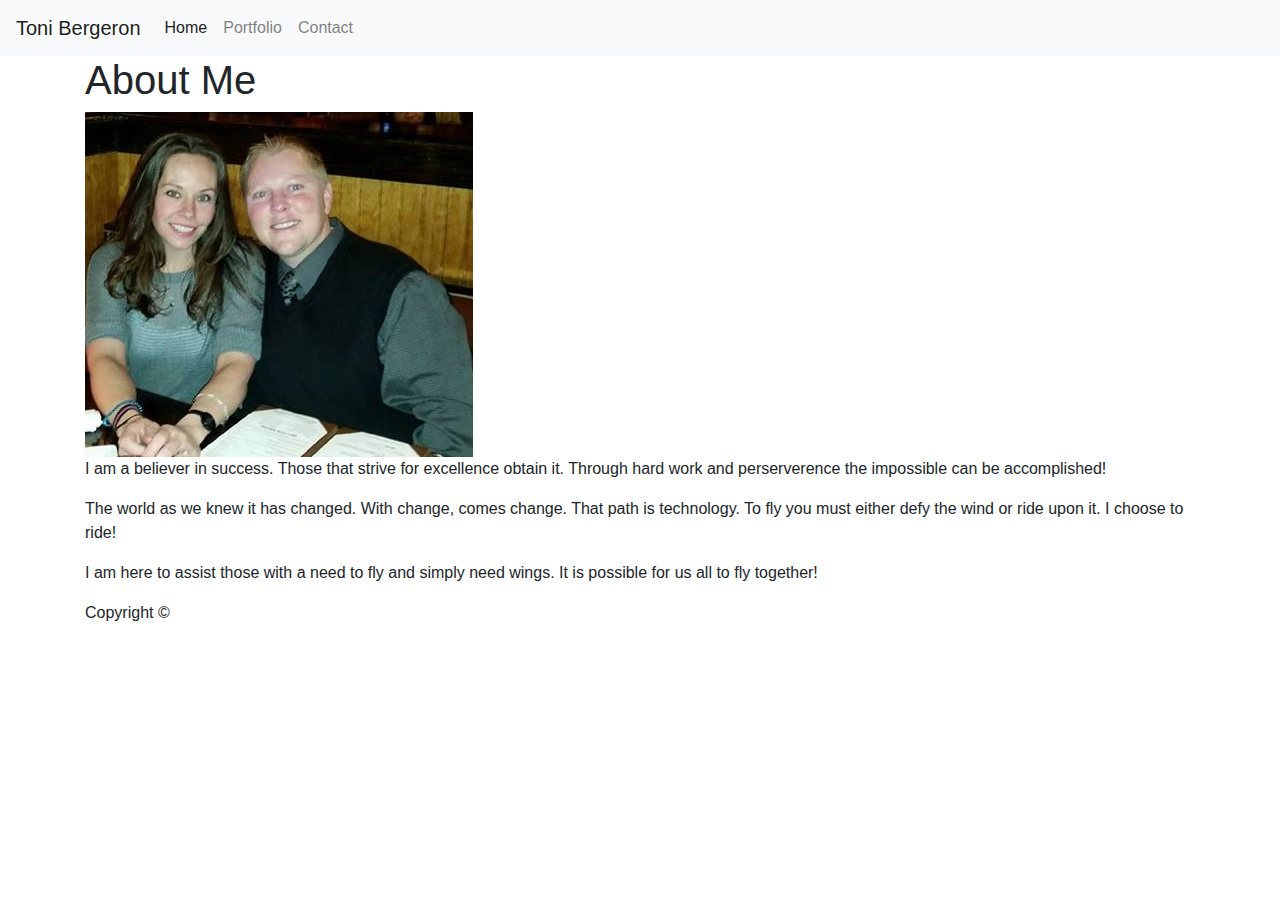
<file: index.html>
<!doctype html>
<html lang="en-us">

<head>
  <meta charset="UTF-8">
  <title>About | Your Toni Bergeron</title>
  <link rel="stylesheet" type="text/css" href="https://stackpath.bootstrapcdn.com/bootstrap/4.1.1/css/bootstrap.min.css" >

</head>

<body>

  <nav class="navbar navbar-expand-lg navbar-light bg-light">
    <a class="navbar-brand" href="index.html">Toni Bergeron</a>
    <button class="navbar-toggler" type="button" data-toggle="collapse" data-target="#navbarNav" aria-controls="navbarNav" aria-expanded="false" aria-label="Toggle navigation">
      <span class="navbar-toggler-icon"></span>
    </button>
    <div class="collapse navbar-collapse" id="navbarNav">
      <ul class="navbar-nav">
        <li class="nav-item active">
          <a class="nav-link" href="index.html">Home <span class="sr-only">(current)</span></a>
        </li>
        <li class="nav-item">
          <a class="nav-link" href="portfolio.html">Portfolio</a>
        </li>
        <li class="nav-item">
          <a class="nav-link" href="contact.html">Contact</a>
        </li>
        </ul>
    </div>
  </nav>

  <div id="main-container" class="container">
    <section class="main-section">
      <h1>About Me</h1>

      <img src="assets/images/attempt to convert.jpg" class="image" alt="Toni Bergeron">

      <p>I am a believer in success. Those that strive for excellence obtain it. Through hard work and perserverence the impossible can be accomplished!</p>

      <p>The world as we knew it has changed. With change, comes change. That path is technology. To fly you must either defy the wind or ride upon it. I choose to ride!</p>

      <p>I am here to assist those with a need to fly and simply need wings. It is possible for us all to fly together!</p>

    </section>

  </div>

  <footer>
    <div class="container">
      Copyright &copy; 
    </div>
  </footer>
</body>

</html>
</file>
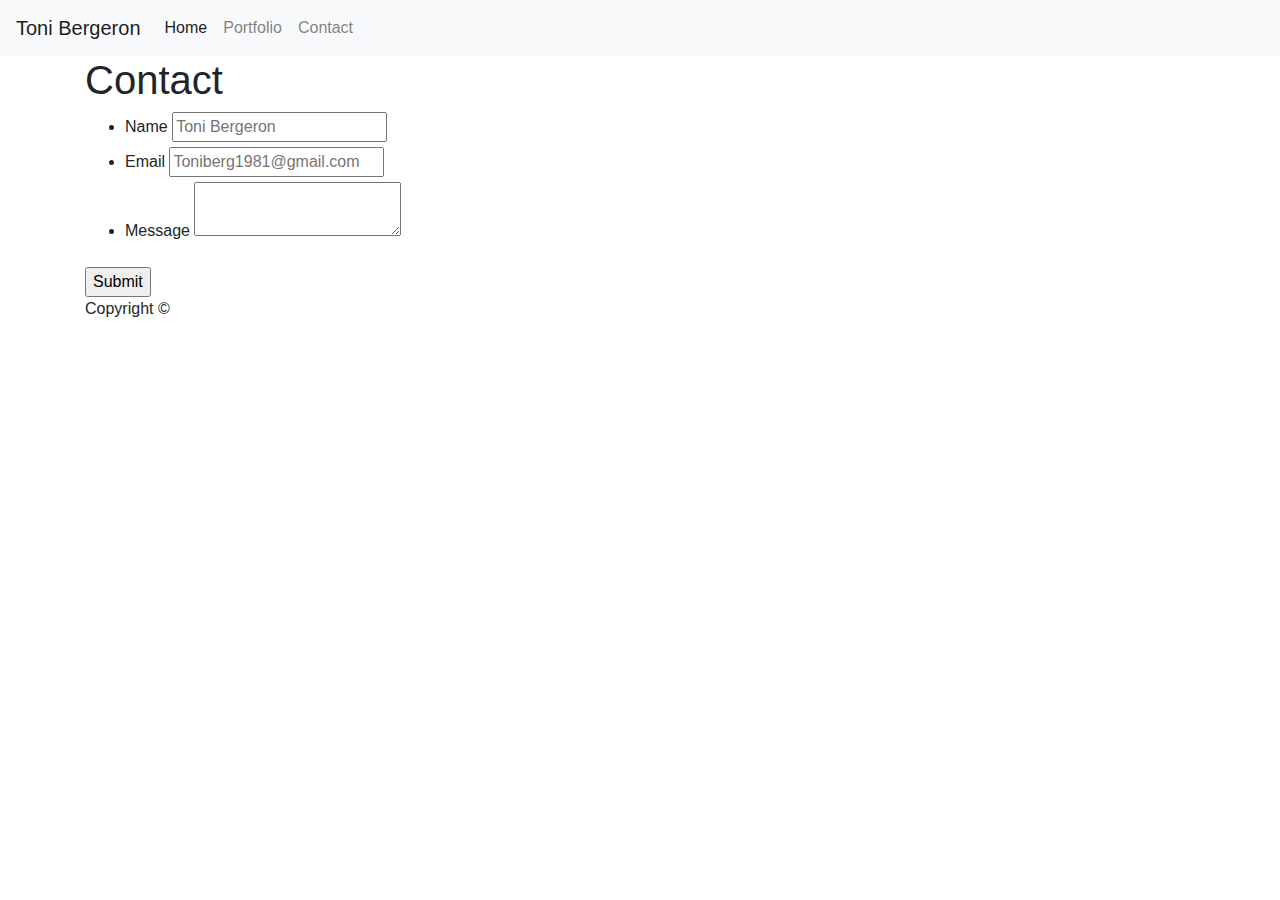
<file: contact.html>
<!doctype html>
<html lang="en-us">

<head>
  <meta charset="UTF-8">
  <title>Contact | Toni Bergeron</title>
  <link rel="stylesheet" type="text/css" href="https://stackpath.bootstrapcdn.com/bootstrap/4.1.1/css/bootstrap.min.css">
</head>

<body>

  <nav class="navbar navbar-expand-lg navbar-light bg-light">
    <a class="navbar-brand" href="index.html">Toni Bergeron</a>
    <button class="navbar-toggler" type="button" data-toggle="collapse" data-target="#navbarNav" aria-controls="navbarNav" aria-expanded="false" aria-label="Toggle navigation">
      <span class="navbar-toggler-icon"></span>
    </button>
    <div class="collapse navbar-collapse" id="navbarNav">
      <ul class="navbar-nav">
        <li class="nav-item active">
          <a class="nav-link" href="index.html">Home <span class="sr-only">(current)</span></a>
        </li>
        <li class="nav-item">
          <a class="nav-link" href="portfolio.html">Portfolio</a>
        </li>
        <li class="nav-item">
          <a class="nav-link" href="contact.html">Contact</a>
        </li>
        </ul>
    </div>
  </nav>

  <div id="main-container" class="container">
    <section class="main-section">
      <h1>Contact</h1>

      <form id="contact-form">
        <ul>
          <li>
            <label for="name">Name</label>
            <input type="text" id="name" name="name" placeholder="Toni Bergeron" required="required">
          </li>
          <li>
            <label for="email">Email</label>
            <input type="email" id="email" name="email" placeholder="Toniberg1981@gmail.com" required="required">
          </li>
          <li>
            <label for="message">Message</label>
            <textarea id="message" name="message" required="required"></textarea>
          </li>
        </ul>
        <input type="submit">
      </form>

    </section>

  </div>

  <footer>
    <div class="container">
      Copyright &copy; 
    </div>
  </footer>
</body>

</html>
</file>
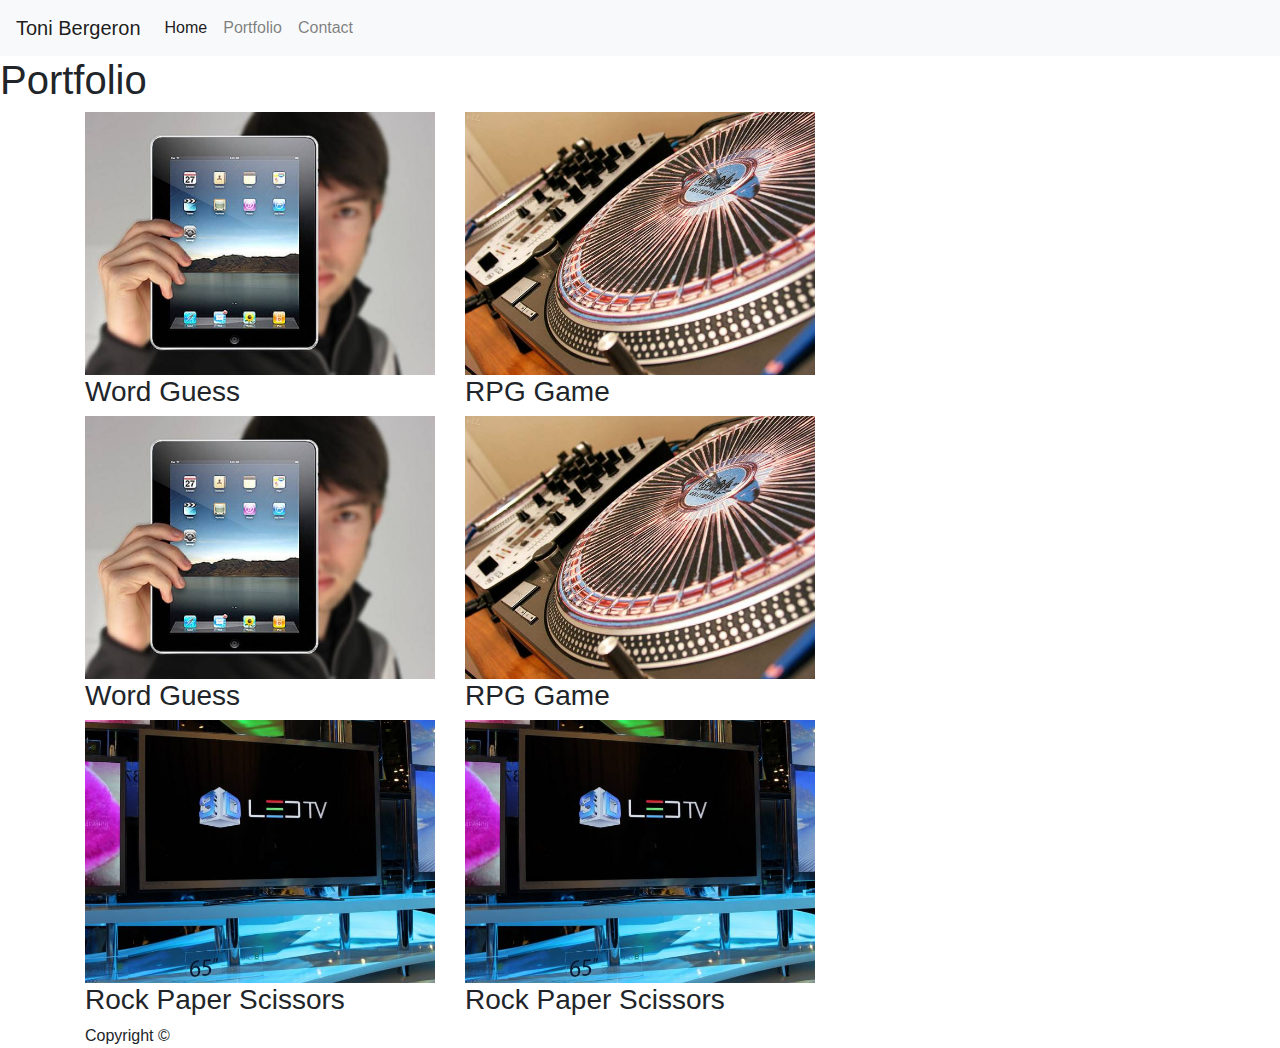
<file: portfolio.html>
<!doctype html>
<html lang="en-us">

<head>
  <meta charset="UTF-8">
  <title>Portfolio | Toni Bergeron</title>
  <link rel="stylesheet" href="https://stackpath.bootstrapcdn.com/bootstrap/4.1.1/css/bootstrap.min.css">
</head>

<body>

  <nav class="navbar navbar-expand-lg navbar-light bg-light">
    <a class="navbar-brand" href="index.html">Toni Bergeron</a>
    <button class="navbar-toggler" type="button" data-toggle="collapse" data-target="#navbarNav" aria-controls="navbarNav" aria-expanded="false" aria-label="Toggle navigation">
      <span class="navbar-toggler-icon"></span>
    </button>
    <div class="collapse navbar-collapse" id="navbarNav">
      <ul class="navbar-nav">
        <li class="nav-item active">
          <a class="nav-link" href="index.html">Home <span class="sr-only">(current)</span></a>
        </li>
        <li class="nav-item">
          <a class="nav-link" href="portfolio.html">Portfolio</a>
        </li>
        <li class="nav-item">
          <a class="nav-link" href="contact.html">Contact</a>
        </li>
        </ul>
    </div>
  </nav>

  <h1>Portfolio</h1>

  <div class="container">
   
      <div class="row"> 
            
        
        <div class="col-sm-12 col-md-4">
                <img src="assets/images/technics-q-c-640-480-1.jpg" alt="Word Guess" style="width:100%">
            
            <h3>Word Guess</h3>
            
          </div>
       
          
          
          <div class="col-sm-12 col-md-4">
              <img class="img-responsive"src="assets/images/technics-q-c-640-480-2.jpg" alt="RPG Game" style="width:100%">

            <h3>RPG Game</h3>
           
          </div>

         
    
    </div>
      <div class="row">
                
        
              <div class="col-sm-12 col-md-4">
                  <img class="img-responsive"src="assets/images/technics-q-c-640-480-1.jpg" alt="Word Guess" style="width:100%">
                
                <h3>Word Guess</h3>
                
              </div>
              
              
              
              <div class="col-sm-12 col-md-4">
                  <img src="assets/images/technics-q-c-640-480-2.jpg" alt="RPG Game" style="width:100%">

                <h3>RPG Game</h3>
                
              </div>
              </div>
     
   
      <div class="row">
          <div class="col-sm-12 col-md-4">
              <img src="assets/images/technics-q-c-640-480-9.jpg" alt="Rock Paper Scissors"style="width:100%" >

            <h3>Rock Paper Scissors</h3>
            
          </div>
         

          <div class="col-sm-12 col-md-4">
            <img class="img-responsive"
            src="assets/images/technics-q-c-640-480-9.jpg" alt="Rock Paper Scissors" style="width:100%" >

            <h3>Rock Paper Scissors</h3>
         
          </div>
      </div>
      

    

  </div>

  <footer>
    <div class="container">
      Copyright &copy; 
    </div>
  </footer>
</body>

</html>
</file>
